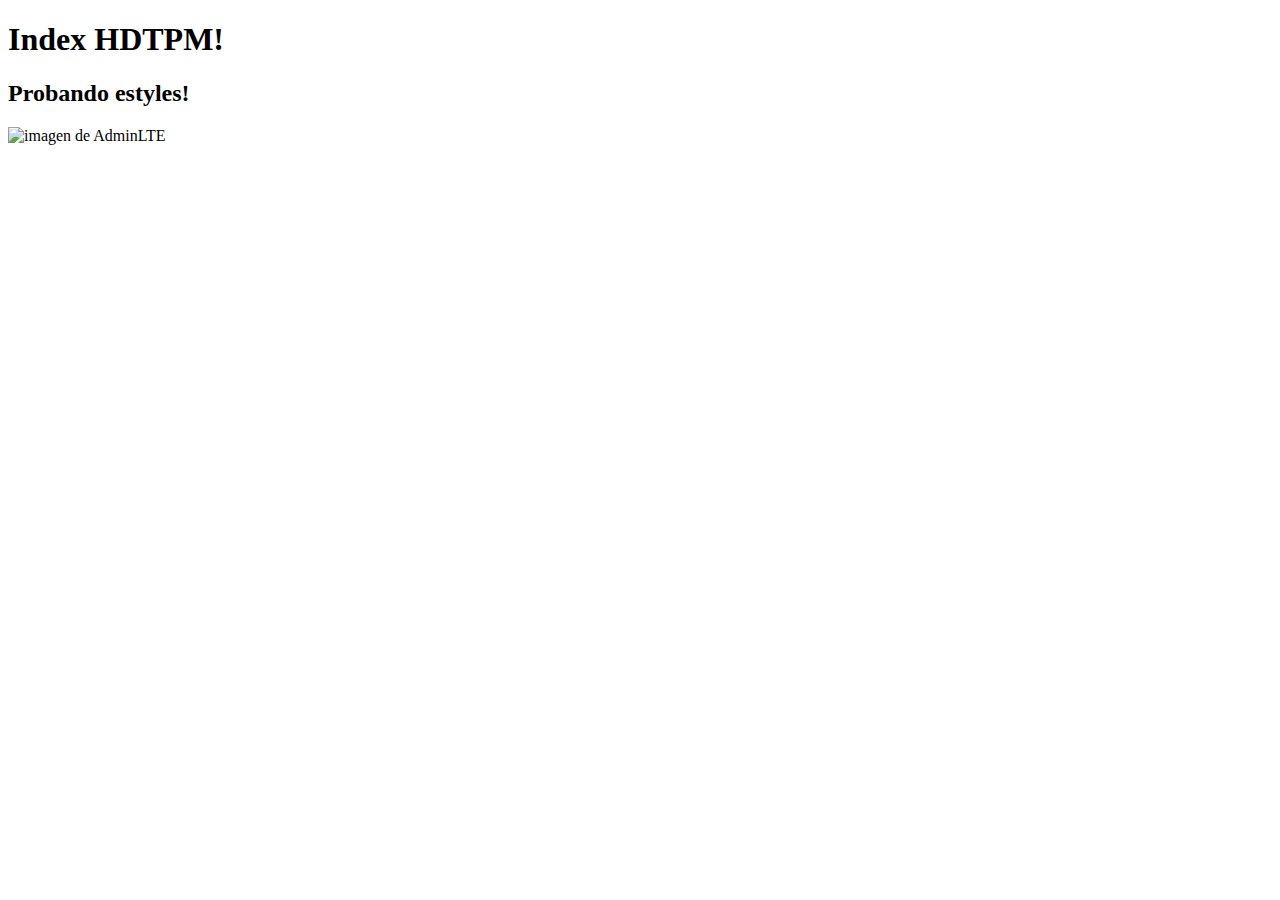
<file: src/main/resources/templates/index.html>
<!DOCTYPE html>
<html lang="en" xmlns:th="http://www.thymeleaf.org">
<head>
    <meta charset="UTF-8">
    <title th:text="${titulo}">Index</title>
    
    <link rel="stylesheet" type="text/css" th:href="@{/css/style.css}">
</head>
<body>
  <h1 class="color-blue" th:text="${titulo}">Index HDTPM!</h1>
  <h2 class="color-pruple">Probando estyles!</h2>
  <img th:src="@{/images/ALTE.png}" alt="imagen de AdminLTE">
  <!--
  <table th:if="${not usuarios.isEmpty()}">
      <thead>
      <tr>
          <th>Nombre</th>
          <th>Apellido</th>
      </tr>
      </thead>
      <tbody>
      <tr th:each="usuario: ${usuarios}">
          <th th:text="${usuario.nombre}"></th>
          <th th:text="${usuario.apellido}"></th>
      </tr>
      </tbody>
  </table>
  -->
</body>
</html>
</file>
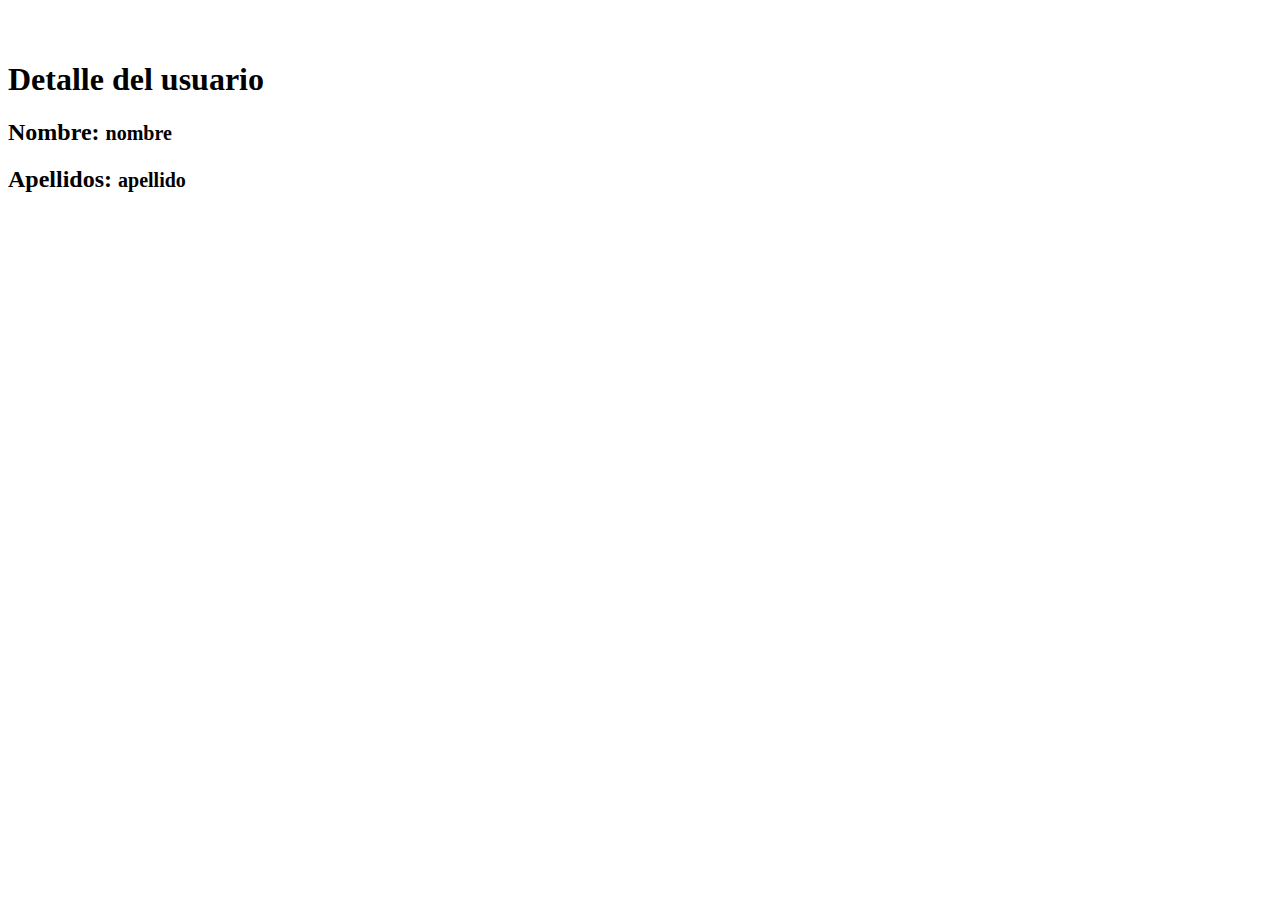
<file: src/main/resources/templates/usuarios/detalle.html>
<!DOCTYPE html>
<html lang="en" xmlns:th="http://www.thymeleaf.org">
<head>
    <meta charset="UTF-8">
    <title th:text="${titulo}">titulo</title>

    <link rel="stylesheet" type="text/css" th:href="@{/css/style.css}">
</head>
<body>
    <h1 class="color-blue" th:text="${request_param}"></h1>
    <br>
    <h1 class="color-blue" th:text="${encabezado}">Detalle del usuario</h1>
    <h2 class="color-pruple">Nombre: <small th:text="${usuario.nombre}">nombre</small></h2>
    <h2 class="color-pruple">Apellidos: <small th:text="${usuario.apellido}">apellido</small></h2>
</body>
</html>
</file>
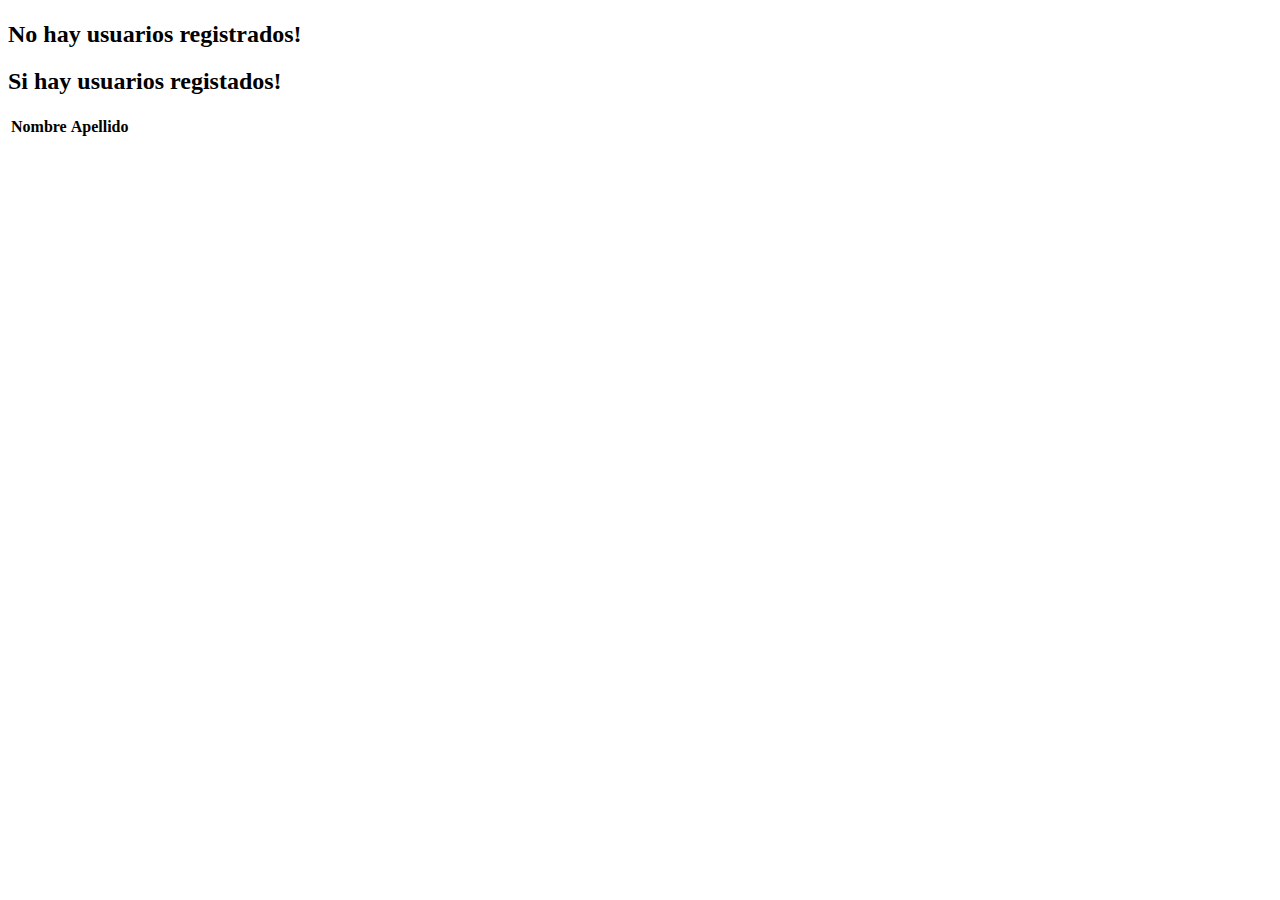
<file: src/main/resources/templates/usuarios/lista.html>
<!DOCTYPE html>
<html lang="en" xmlns:th="http://www.thymeleaf.org">
<head>
    <meta charset="UTF-8">
    <title th:text="${titulo}">Title</title>

    <link rel="stylesheet" type="text/css" th:href="@{/css/style.css}">
</head>
<body>
    <h1 class="color-blue" th:text="${titulo}"></h1>
    <h2 class="color-pruple" th:if="${usuarios.isEmpty()}">No hay usuarios registrados!</h2>
    <h2 class="color-pruple" th:unless="${usuarios.isEmpty()}">Si hay usuarios registados!</h2>
    <table th:unless="${usuarios.isEmpty()}">
        <thead>
            <tr>
                <th>Nombre</th>
                <th>Apellido</th>
            </tr>
        </thead>
        <tbody>
            <tr th:each="usuario: ${usuarios}">
                <th th:text="${usuario.nombre}"></th>
                <th th:text="${usuario.apellido}"></th>
            </tr>
        </tbody>
    </table>
</body>
</html>
</file>
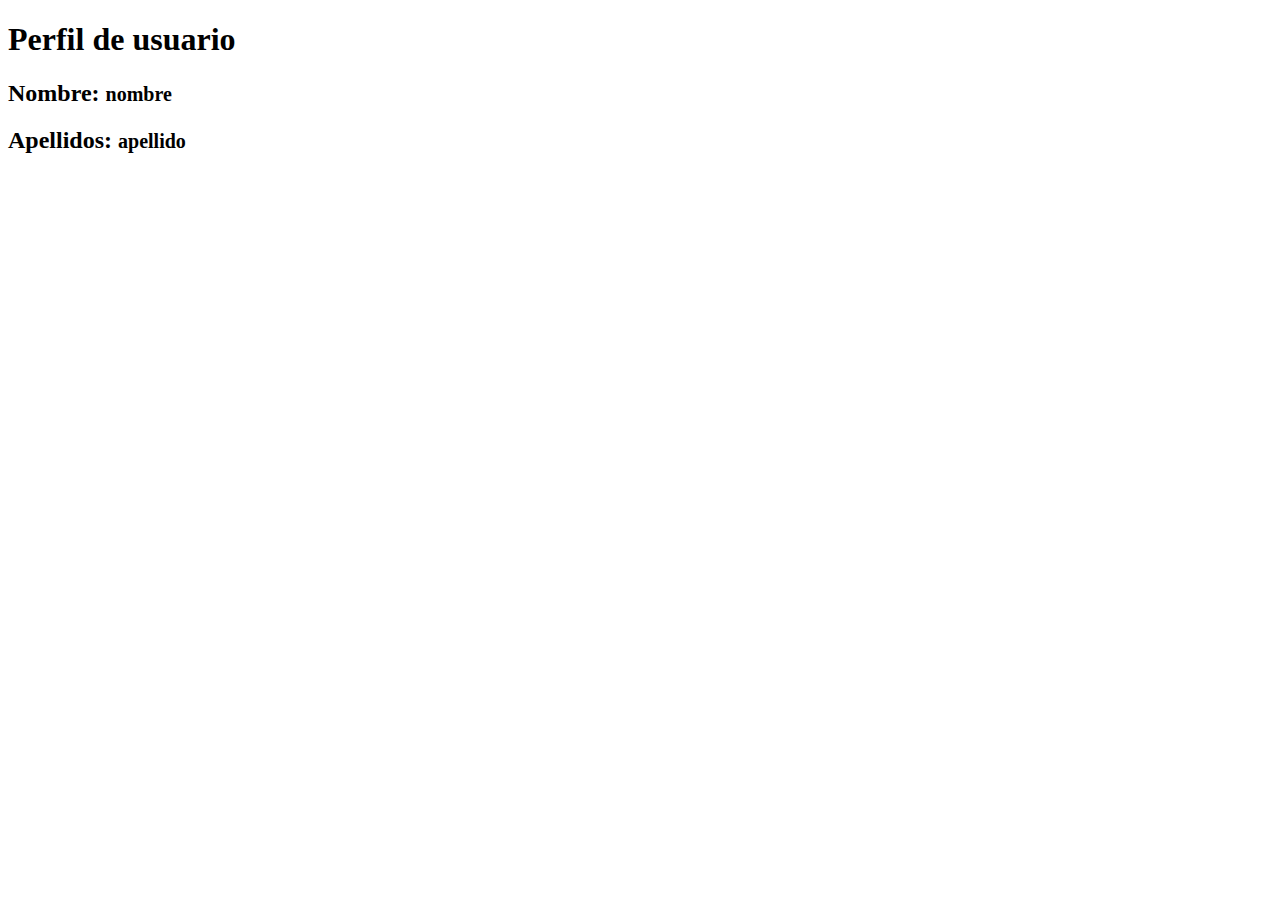
<file: src/main/resources/templates/usuarios/perfil.html>
<!DOCTYPE html>
<html lang="en" xmlns:th="http://www.thymeleaf.org">
<head>
    <meta charset="UTF-8">
    <title>Perfil</title>

    <link rel="stylesheet" type="text/css" th:href="@{/css/style.css}">
</head>
<body>
  <h1 class="color-blue" th:text="${titulo}">Perfil de usuario</h1>
  <h2 class="color-pruple">Nombre: <small th:text="${usuario.nombre}">nombre</small></h2>
  <h2 class="color-pruple">Apellidos: <small th:text="${usuario.apellido}">apellido</small></h2>
</body>
</html>
</file>
